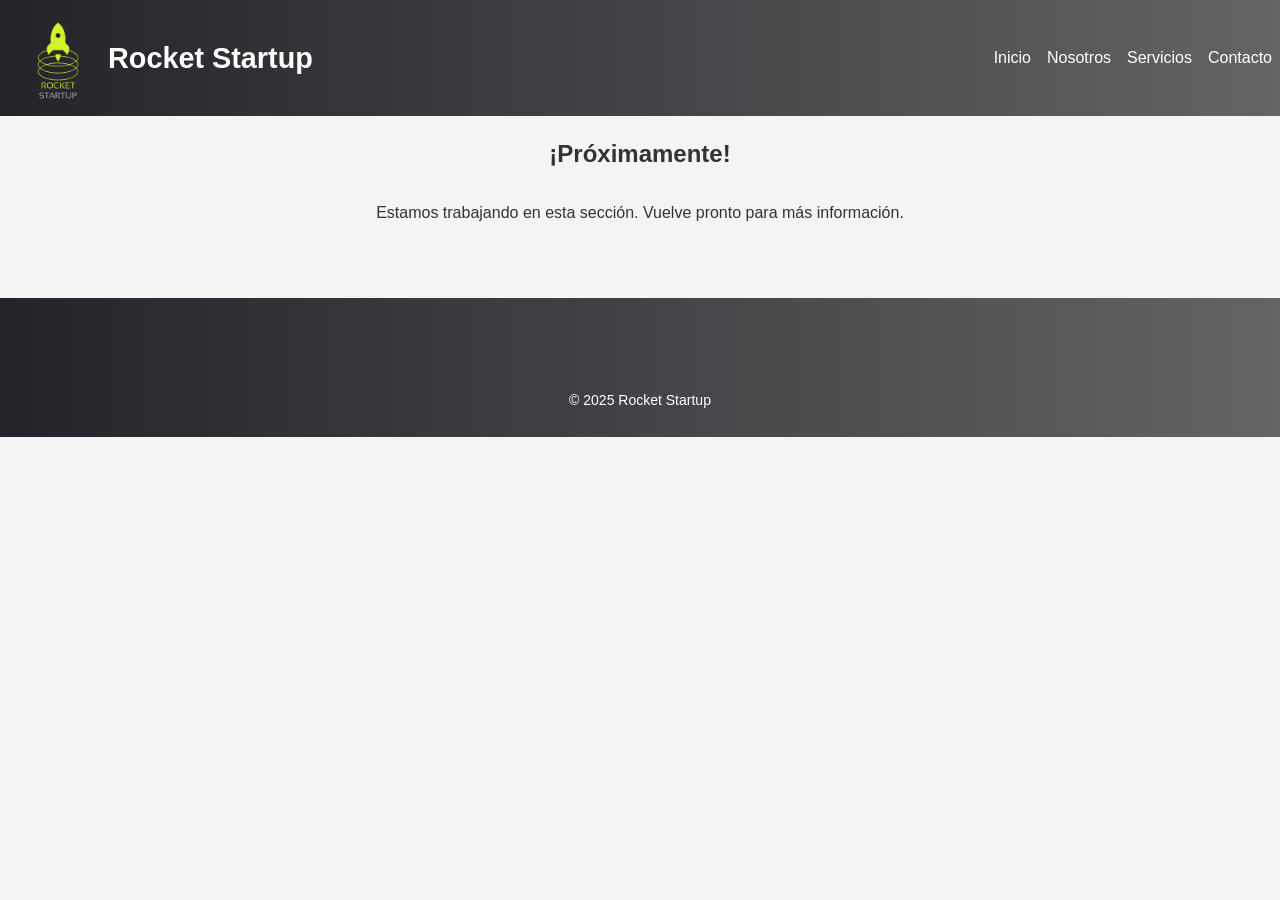
<file: pages/experiencias.html>
<!DOCTYPE html>
<html lang="es">
<head>
    <meta charset="UTF-8">
    <meta name="viewport" content="width=device-width, initial-scale=1.0">
    <title>Rocket Startup</title>
    <link rel="stylesheet" href="../css/style.css">
    <meta name="description" content="Página oficial Rocket Startup.">
</head>
<body>
    
    <!-- Header -->
    <header>

        <a href="../index.html" class="logo-link">
            <img src="../media/logo.png" alt="Logo de la empresa" class="logo">
        </a>
        <h1 class="agency-name">Rocket Startup</h1>
        <nav aria-label="Navegación principal">
            <ul class="main-nav">
                <li><a href="../index.html">Inicio</a></li>
                <li><a href="../index.html#nosotros">Nosotros</a></li>
                <li><a href="../index.html#productos">Servicios</a></li>
                <li><a href="../index.html#contacto">Contacto</a></li>
            </ul>
        </nav>
    </header>

    <main class="content">
        <h2>¡Próximamente!</h2>
        <p>Estamos trabajando en esta sección. Vuelve pronto para más información.</p>
    </main>




    <!-- Footer -->
    <footer>
        <p>&copy; 2025 Rocket Startup</p>
    </footer>
</body>
</html>
</file>
<file: css/style.css>
/* Estilos globales */
* {
    box-sizing: border-box;
}

body {
    font-family: Arial, sans-serif;
    margin: 0;
    padding: 0;
    background-color: #f4f4f4;
    color: #333;
}

/* Estilos del Header */
header {
    display: flex;
    align-items: center;
    justify-content: space-between;
    flex-wrap: wrap; /* Permite que los elementos no se superpongan */
    padding: 0.5rem;
    height:auto ;
    background: linear-gradient(to right, #232329, #646466);
    color: white;
    position: fixed;
    width: 100%;
    top: 0;
    left: 0;
    z-index: 1000;
}

.logo-link {
    display: flex;
    align-items: center;
}

.logo {
    width: 100px;
    max-height: 80px
    background-color: transparent;
    display: block;
}

.agency-name {
    flex-grow: 1; /* Permite que el título ocupe el espacio disponible */
    text-align: left;
    font-size: 1.8rem;
    padding: left 5%;
}

.main-nav {
    display: flex;
    gap: 1rem;
    list-style: none;
}

nav ul {
    list-style: none;
    display: flex;
    gap: 20px;
    margin: 0;
    padding: 0;
}

nav li a {
    color: white;
    text-decoration: none;
    transition: color 0.3s ease;
}

nav li a:hover {
    color: #007BFF;
}

/* Ajuste para evitar que el contenido quede detrás del header */
body > *:not(header) {
    padding-top: 80px;
    width: 100%;
}

/* Sección Hero */
.hero {
    position: relative;
    width: 100%;
    height: 100vh;
    overflow: hidden;
}

.hero-video {
    position: absolute;
    top: 0;
    left: 0;
    width: 100%;
    height: 100%;
    object-fit: cover;
    z-index: -1;
}

.hero-content {
    position: relative;
    color: white;
    text-align: center;
    padding: 80px 20px;
    z-index: 1;
}

.btn {
    background-color: #007BFF;
    color: white;
    padding: 10px 20px;
    border: none;
    border-radius: 5px;
    cursor: pointer;
    text-decoration: none;
    display: inline-block;
    font-size: 1rem;
    transition: background-color 0.3s ease;
}

.btn:hover {
    background-color: #0056b3;
}

/* Sección About */
.about {
    padding: 40px 20px;
    max-width: 1000px;
    margin: auto;
    text-align: center;
    scroll-margin-top: 70px;
}

.about-content {
    display: flex;
    flex-direction: column;
    align-items: center;
    gap: 20px;
    text-align: center;
}

.about-img img {
    width: 100%;
    max-width: 350px; /* Ajusta el tamaño máximo */
    height: auto; /* Mantiene la proporción sin distorsión */
    display: block;
    margin: auto; /* Centra la imagen */
}

/* Sección Servicios */
.services {
    padding: 40px 20px;
    background-color: #fff;
    text-align: center;
    transition: transform 0.3s ease, box-shadow 0.3s ease;
    scroll-margin-top: 70px;
}


.service-grid {
    display: grid;
    grid-template-columns: repeat(auto-fit, minmax(280px, 1fr));
    gap: 30px;
    max-width: 1200px;
    margin: auto;
}

.service-item {
    background-color: #f9f9f9;
    padding: 20px;
    border-radius: 10px;
    box-shadow: 0 2px 5px rgba(0,0,0,0.1);
    text-align: center;
    transition: transform 0.3s ease, box-shadow 0.3s ease;
}

.service-item:hover {
    transform: translateY(-5px);
    box-shadow: 0 10px 20px rgba(0, 0, 0, 0.1);
}

.service-img {
    width: 100%;
    border-radius: 5px;
    margin-bottom: 15px;
}

a {
    text-decoration: none;
    color: inherit;
}

a:hover {
    text-decoration: underline;
}

.contacto {
    padding: 40px 20px;
    max-width: 1000px;
    margin: auto;
    text-align: center;
}

/* Contenedor general de contacto */
.contact-container {
    max-width: 1000px; /* Aumenta el ancho máximo */
    margin: auto;
    padding: 40px 20px;
    display: flex;
    flex-direction: column;
    align-items: center;
    text-align: center;
    scroll-margin-top: 70px;
}

/* Grid para formulario + mapa */
.contact-grid {
    display: flex;
    align-items: flex-start;
    justify-content: space-between;
    gap: 2rem;
    flex-wrap: wrap; /* Evita superposiciones en pantallas pequeñas */
    width: 100%;
}

/* Estilos del formulario */
.contact-form {
    flex: 2; /* El formulario ocupa más espacio */
    max-width: 600px;
    background-color: #fff;
    border-radius: 10px;
    box-shadow: 0 2px 5px rgba(0,0,0,0.1);
    padding: 40px 20px;
}

/* Ajustes de los campos del formulario */
.contact-form form {
    display: flex;
    flex-direction: column;
    gap: 15px;
}

.contact-form label {
    font-weight: bold;
}

.contact-form input,
.contact-form textarea {
    padding: 12px;
    font-size: 16px;
    border: 1px solid #ccc;
    border-radius: 5px;
    width: 100%;
}

/* Botón de envío */
.contact-form button {
    background: linear-gradient(to right, #00c9ff, #92fe9d);
    border: none;
    color: white;
    font-weight: bold;
    padding: 12px;
    cursor: pointer;
    border-radius: 5px;
    transition: opacity 0.3s ease;
}

.contact-form button:hover {
    opacity: 0.9;
}

/* Ajustes del mapa */
.map-container {
    flex: 2;
    max-width: 400px;
    height: 400px;
}

.map-frame {
    width: 100%;
    height: 100%;
    border: none;
    border-radius: 10px; 
}

/* Responsividad para pantallas pequeñas */
@media (max-width: 768px) {
    .contact-grid {
        flex-direction: column;
        align-items: center;
    }

    .map-container {
        max-width: 100%;
        height: 300px;
    }
}

/* Footer mejorado */
footer {
    background: linear-gradient(to right, #232329, #646466);
    color: white;
    text-align: center;
    padding: 15px;
    font-size: 14px;
    margin-top: 20px;
}

.content {
    flex: 1;
    display: flex;
    flex-direction: column;
    justify-content: center;
    align-items: center;
    padding: 40px 200px;
    max-width: 1000px;
    margin: auto;
    text-align: center;
    padding-top: 120px;

/* Media Queries */
@media (max-width: 360px) {
    header {
        flex-direction: column;
        text-align: center;
        padding: 0.5rem;
    }

    .agency-name {
        font-size: 1.2rem;
        margin-bottom: 0.5rem;
    }

    .main-nav {
        flex-direction: column;
        align-items: center;
        gap: 0.5rem;
    }

    .main-nav li a {
        font-size: 1rem;
        padding: 8px;
    }
}

@media (max-width: 360px) {
    .logo {
        width: 60px; /* Reduce aún más el tamaño */
        max-height: 60px;
    }
}
</file>
